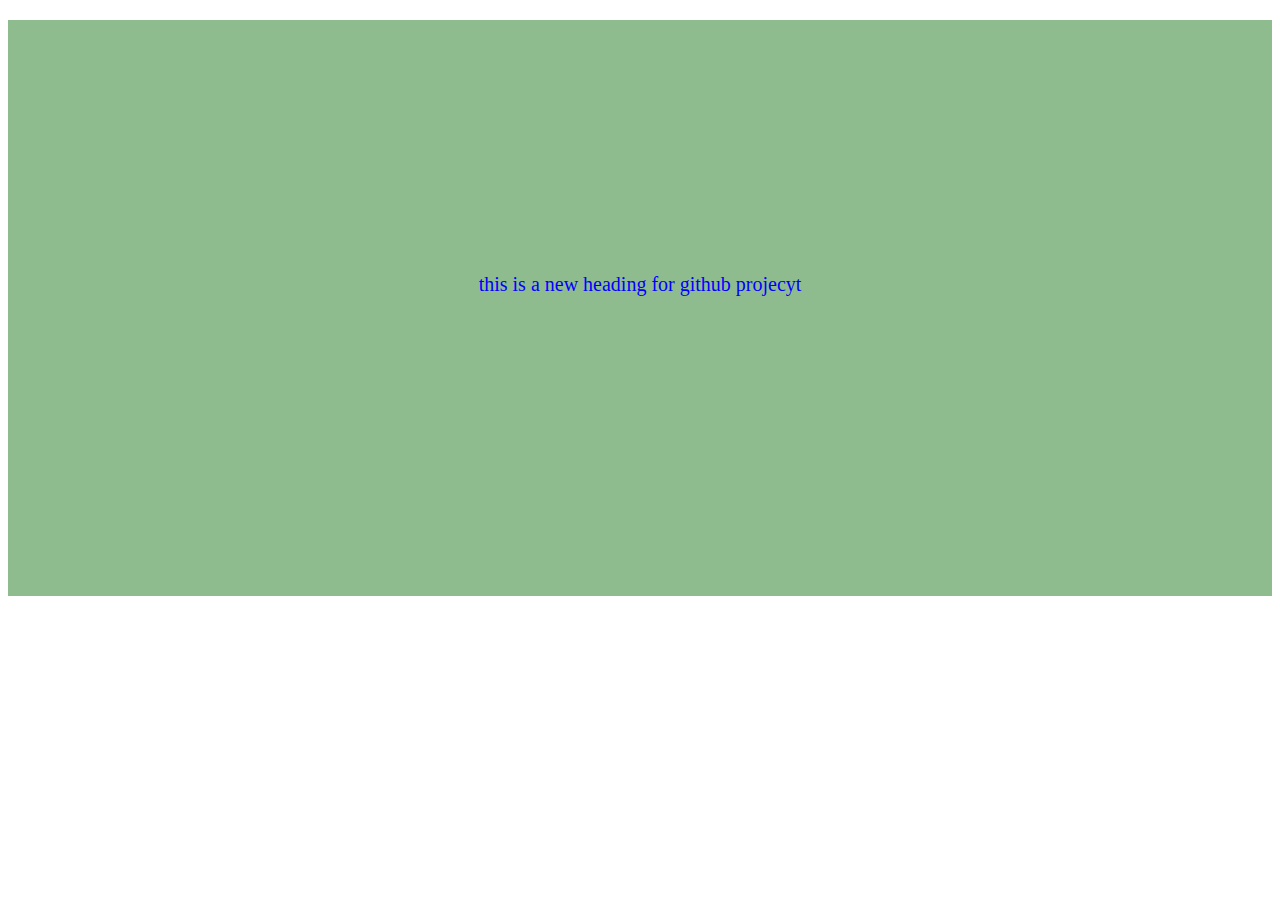
<file: index.html>
<!DOCTYPE html>
<html lang="en">
<head>
    <meta charset="UTF-8">
    <meta name="viewport" content="width=device-width, initial-scale=1.0">
    <title>Document</title>
    <link rel="stylesheet" href="style.css">
</head>
<body>
    <p> this is a new heading for github projecyt</p>
</body>
</html>
</file>
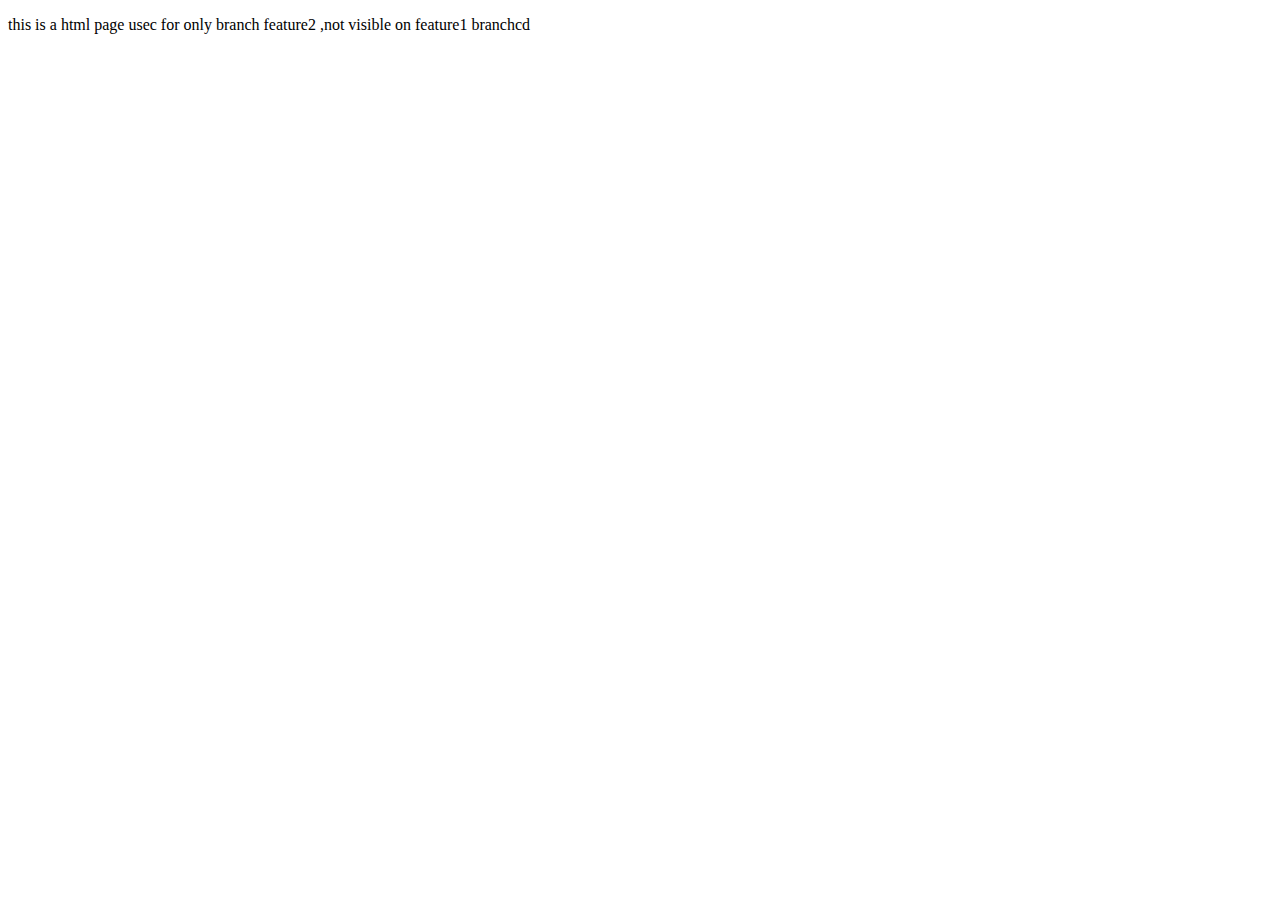
<file: feature1.html>
<!DOCTYPE html>
<html lang="en">
<head>
    <meta charset="UTF-8">
    <meta name="viewport" content="width=device-width, initial-scale=1.0">
    <title>Document</title>
</head>
<body>
   <p>
    this is a html page usec for only branch feature2 ,not visible on feature1 branchcd
   </p> 
</body>
</html>
</file>
<file: style.css>
p{
    text-align: center;
    justify-content: center;
    background-color:darkseagreen;
    color:blue;
    font-size:20px;
    padding:20%;
    height: 70px;
}
</file>
